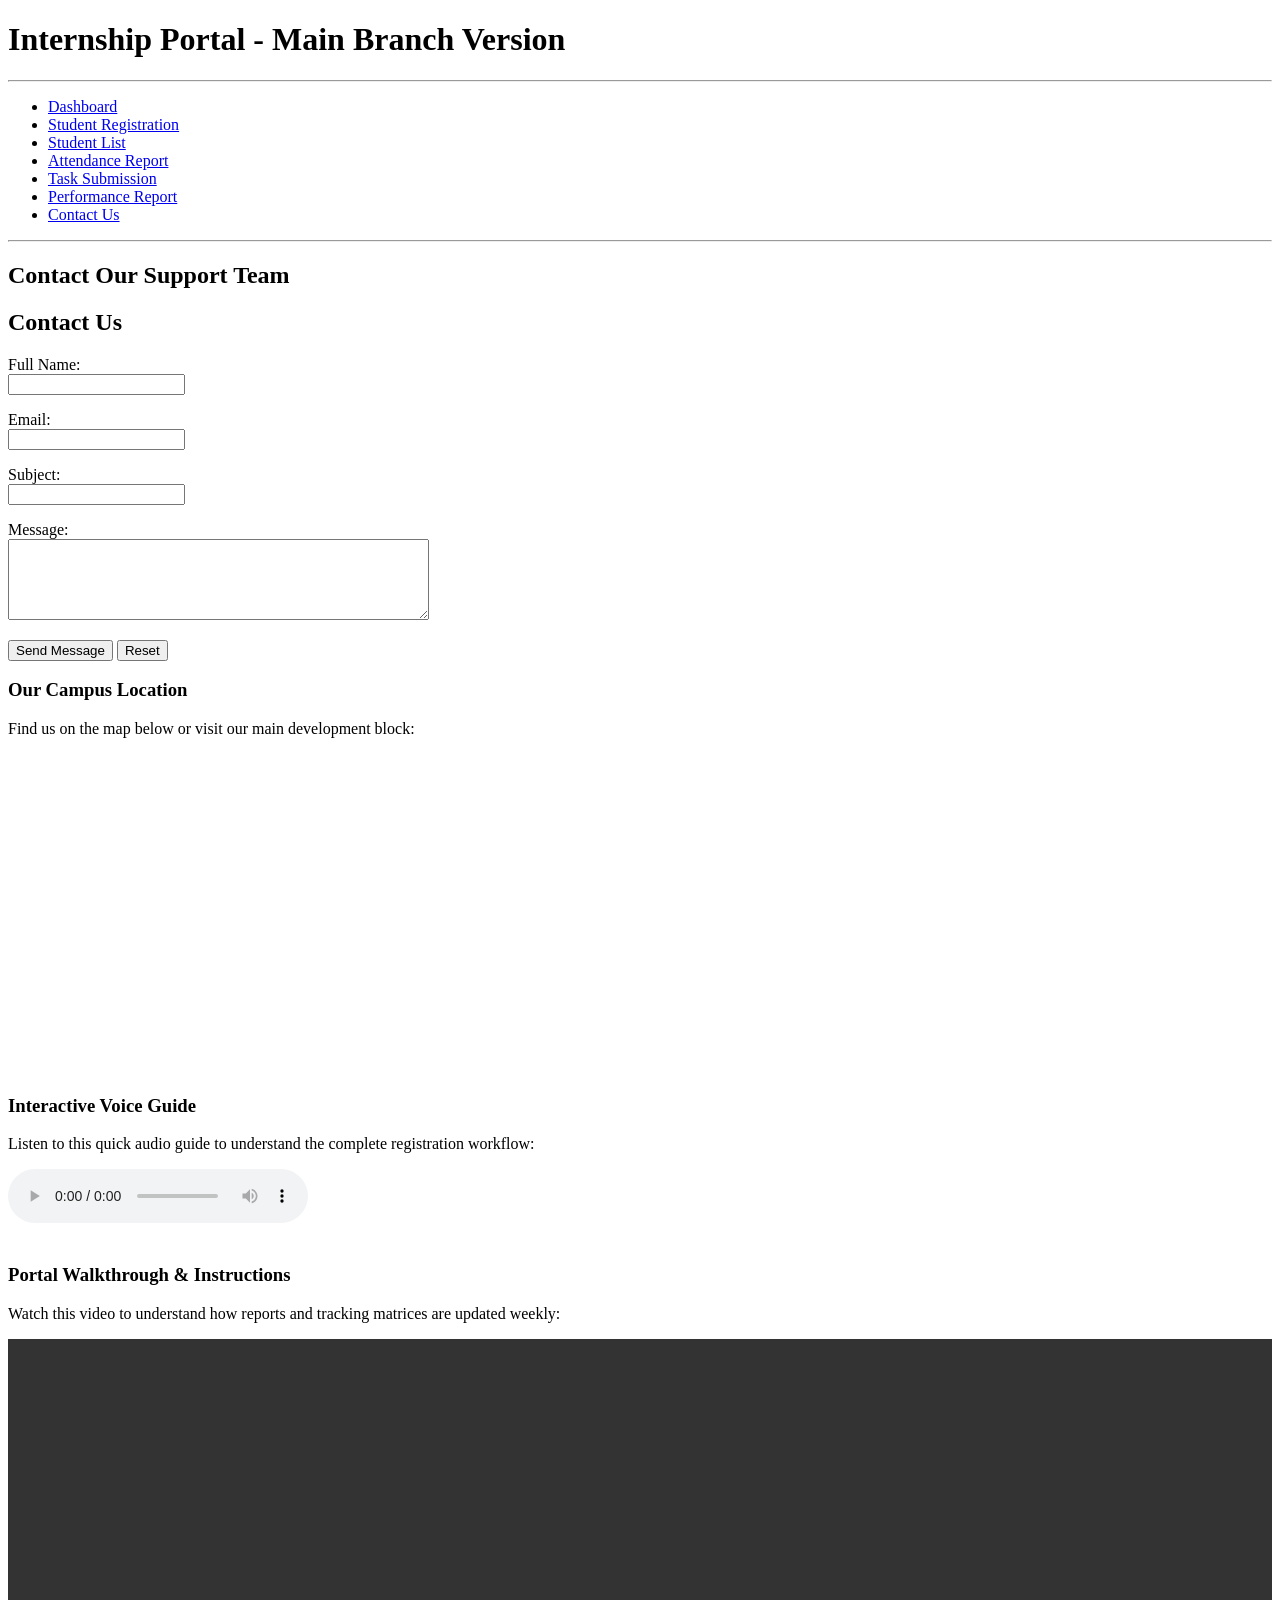
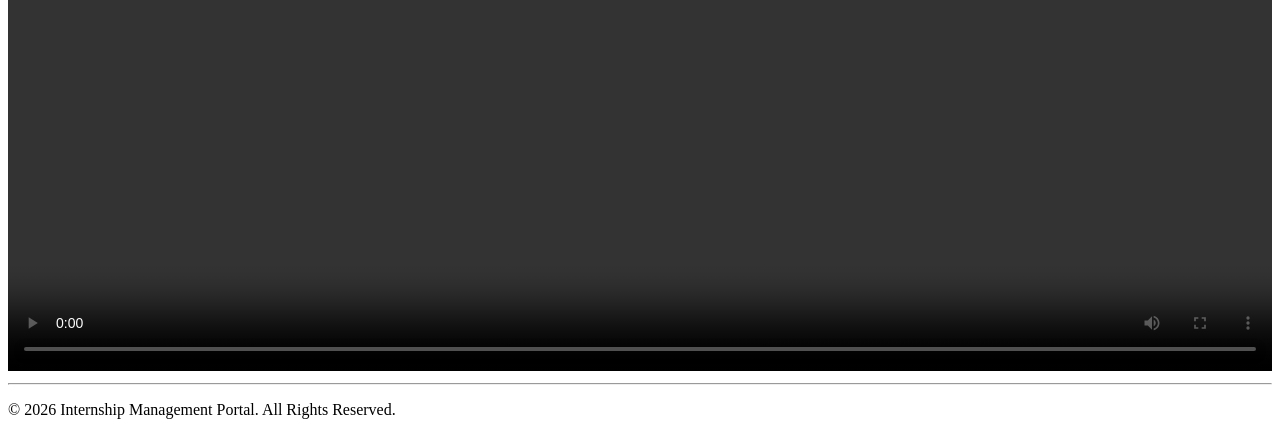
<file: contact.html>
<!DOCTYPE html>
<html lang="en">
<head>
    <meta charset="UTF-8">
    <meta name="viewport" content="width=device-width, initial-scale=1.0">
    <title>Contact Us - Internship Management Portal</title>
</head>
<body>
    <header>
        <h1>Internship Portal - Main Branch Version</h1>
        <hr>
    </header>
    <nav>
        <ul>
            <li><a href="dashboard/index.html">Dashboard</a></li>
            <li><a href="forms/registration.html">Student Registration</a></li>
            <li><a href="students/student-list.html">Student List</a></li>
            <li><a href="reports/attendance.html">Attendance Report</a></li>
            <li><a href="forms/task-submission.html">Task Submission</a></li>
            <li><a href="reports/performance.html">Performance Report</a></li>
            <li><a href="contact.html">Contact Us</a></li>
        </ul>
        <hr>
    </nav>
    <main>
        <section>
            <h2>Contact Our Support Team</h2>
            <h2>Contact Us</h2>

<form>
    <p>
        <label>Full Name:</label><br>
        <input type="text" required>
    </p>

    <p>
        <label>Email:</label><br>
        <input type="email" required>
    </p>

    <p>
        <label>Subject:</label><br>
        <input type="text" required>
    </p>

    <p>
        <label>Message:</label><br>
        <textarea rows="5" cols="50" required></textarea>
    </p>

    <button type="submit">Send Message</button>
    <button type="reset">Reset</button>
</form>

            <section>
                <h3>Our Campus Location</h3>
                <p>Find us on the map below or visit our main development block:</p>
                <iframe 
                    src="https://maps.google.com/maps?q=Maharaja%20Agrasen%20Institute%20of%20Technology&t=&z=13&ie=UTF-8&iwloc=&output=embed" 
                    width="100%" 
                    height="300" 
                    style="border:0;" 
                    allowfullscreen="" 
                    loading="lazy">
                </iframe>
            </section>

            <br>

            <section>
                <h3>Interactive Voice Guide</h3>
                <p>Listen to this quick audio guide to understand the complete registration workflow:</p>
                <audio controls>
                    <source src="https://www.w3schools.com/html/horse.mp3" type="audio/mpeg">
                    Your browser does not support the audio element.
                </audio>
            </section>

            <br>

            <section>
                <h3>Portal Walkthrough & Instructions</h3>
                <p>Watch this video to understand how reports and tracking matrices are updated weekly:</p>
                <video width="100%" max-width="600" controls>
                    <source src="https://www.w3schools.com/html/mov_bbb.mp4" type="video/mp4">
                    Your browser does not support the video tag.
                </video>
            </section>

        </section>
    </main>
    <footer>
        <hr>
        <p>&copy; 2026 Internship Management Portal. All Rights Reserved.</p>
    </footer>
</body>
</html>
</file>
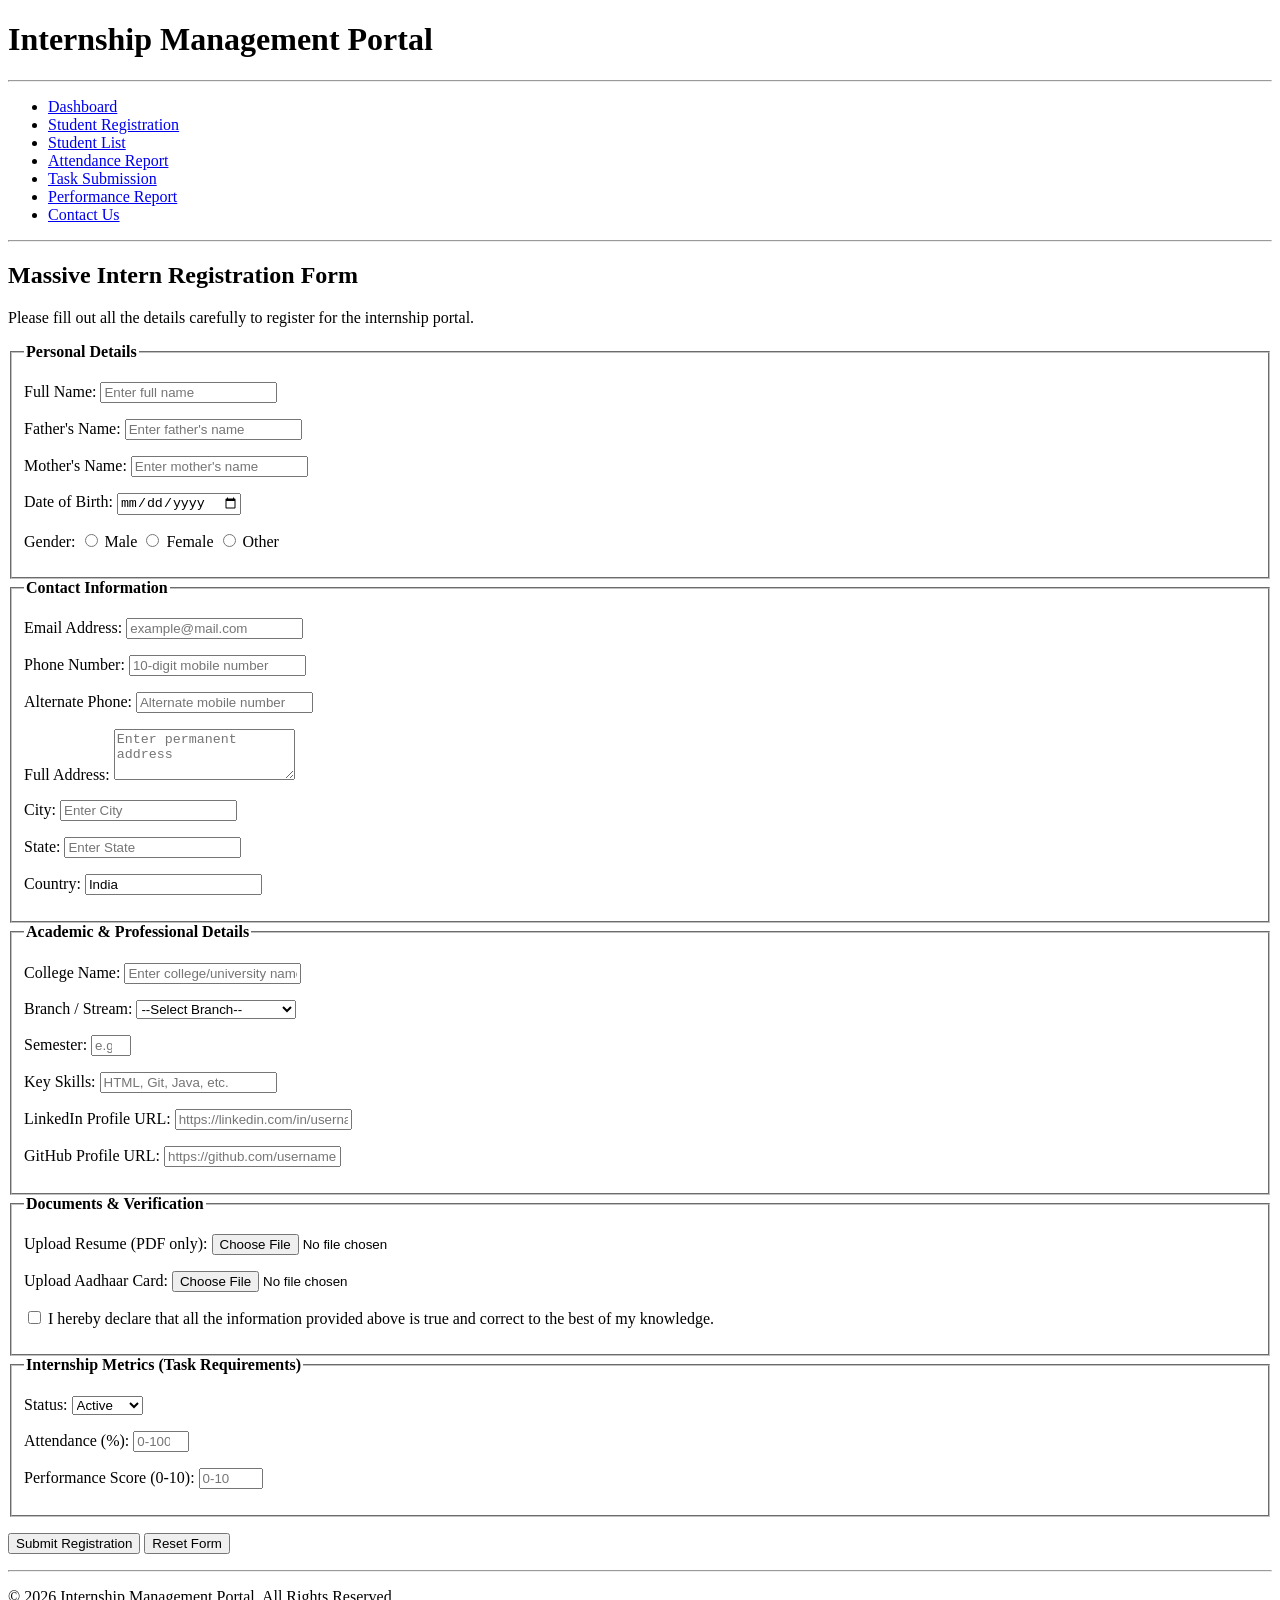
<file: forms/registration.html>
<!DOCTYPE html>
<html lang="en">
<head>
    <meta charset="UTF-8">
    <meta name="viewport" content="width=device-width, initial-scale=1.0">
    <title>Forms - Internship Management Portal</title>
</head>
<body>
    <header>
        <h1>Internship Management Portal</h1>
        <hr>
    </header>
    <nav>
        <ul>
            <li><a href="../dashboard/index.html">Dashboard</a></li>
            <li><a href="registration.html">Student Registration</a></li>
            <li><a href="../students/student-list.html">Student List</a></li>
            <li><a href="../reports/attendance.html">Attendance Report</a></li>
            <li><a href="task-submission.html">Task Submission</a></li>
            <li><a href="../reports/performance.html">Performance Report</a></li>
            <li><a href="../contact.html">Contact Us</a></li>
        </ul>
        <hr>
    </nav>
    <main>
        <section>
            <h2>Massive Intern Registration Form</h2>
            <p>Please fill out all the details carefully to register for the internship portal.</p>

           <form id="student-form">
                
                <!-- FIELDSET 1: Personal Details -->
                <fieldset>
                    <legend><strong>Personal Details</strong></legend>
                    
                    <p>
                        <label for="fullname">Full Name:</label>
                        <input type="text" id="fullname" name="fullname" required placeholder="Enter full name">
                    </p>
                    
                    <p>
                        <label for="fathername">Father's Name:</label>
                        <input type="text" id="fathername" name="fathername" required placeholder="Enter father's name">
                    </p>
                    
                    <p>
                        <label for="mothername">Mother's Name:</label>
                        <input type="text" id="mothername" name="mothername" required placeholder="Enter mother's name">
                    </p>
                    
                    <p>
                        <label for="dob">Date of Birth:</label>
                        <input type="date" id="dob" name="dob" required>
                    </p>
                    
                    <p>
                        <label>Gender:</label>
                        <label><input type="radio" name="gender" value="male" required> Male</label>
                        <label><input type="radio" name="gender" value="female"> Female</label>
                        <label><input type="radio" name="gender" value="other"> Other</label>
                    </p>
                </fieldset>

                <!-- FIELDSET 2: Contact Information -->
                <fieldset>
                    <legend><strong>Contact Information</strong></legend>
                    
                    <p>
                        <label for="email">Email Address:</label>
                        <input type="email" id="email" name="email" required placeholder="example@mail.com">
                    </p>
                    
                    <p>
                        <label for="phone">Phone Number:</label>
                        <input type="tel" id="phone" name="phone" required placeholder="10-digit mobile number">
                    </p>
                    
                    <p>
                        <label for="altphone">Alternate Phone:</label>
                        <input type="tel" id="altphone" name="altphone" placeholder="Alternate mobile number">
                    </p>
                    
                    <p>
                        <label for="address">Full Address:</label>
                        <textarea id="address" name="address" rows="3" required placeholder="Enter permanent address"></textarea>
                    </p>
                    
                    <p>
                        <label for="city">City:</label>
                        <input type="text" id="city" name="city" required placeholder="Enter City">
                    </p>
                    
                    <p>
                        <label for="state">State:</label>
                        <input type="text" id="state" name="state" required placeholder="Enter State">
                    </p>
                    
                    <p>
                        <label for="country">Country:</label>
                        <input type="text" id="country" name="country" required value="India">
                    </p>
                </fieldset>

                <!-- FIELDSET 3: Academic & Professional Details -->
                <fieldset>
                    <legend><strong>Academic & Professional Details</strong></legend>
                    
                    <p>
                        <label for="college">College Name:</label>
                        <input type="text" id="college" name="college" required placeholder="Enter college/university name">
                    </p>
                    
                    <p>
                        <label for="branch">Branch / Stream:</label>
                        <select id="branch" name="branch" required>
                            <option value="">--Select Branch--</option>
                            <option value="cse">Computer Science</option>
                            <option value="it">Information Technology</option>
                            <option value="ece">Electronics</option>
                            <option value="other">Other</option>
                        </select>
                    </p>
                    
                    <p>
                        <label for="semester">Semester:</label>
                        <input type="number" id="semester" name="semester" min="1" max="8" required placeholder="e.g., 4">
                    </p>
                    
                    <p>
                        <label for="skills">Key Skills:</label>
                        <input type="text" id="skills" name="skills" placeholder="HTML, Git, Java, etc.">
                    </p>
                    
                    <p>
                        <label for="linkedin">LinkedIn Profile URL:</label>
                        <input type="url" id="linkedin" name="linkedin" placeholder="https://linkedin.com/in/username">
                    </p>
                    
                    <p>
                        <label for="github">GitHub Profile URL:</label>
                        <input type="url" id="github" name="github" placeholder="https://github.com/username">
                    </p>
                </fieldset>

                <!-- FIELDSET 4: Document Uploads & Declaration -->
                <fieldset>
                    <legend><strong>Documents & Verification</strong></legend>
                    
                    <p>
                        <label for="resume">Upload Resume (PDF only):</label>
                        <input type="file" id="resume" name="resume" accept=".pdf" required>
                    </p>
                    
                    <p>
                        <label for="aadhaar">Upload Aadhaar Card:</label>
                        <input type="file" id="aadhaar" name="aadhaar" accept="image/*,.pdf" required>
                    </p>
                    
                    <p>
                        <label>
                            <input type="checkbox" name="declaration" required>
                            I hereby declare that all the information provided above is true and correct to the best of my knowledge.
                        </label>
                    </p>
                </fieldset>
                
                <!-- Internship Metrics Fields -->
            <fieldset>
                <legend><strong>Internship Metrics (Task Requirements)</strong></legend>
                <p>
                    <label for="student-status">Status:</label>
                    <select id="student-status" name="status">
                        <option value="Active">Active</option>
                        <option value="Inactive">Inactive</option>
                        <option value="Pending">Pending</option>
                    </select>
                </p>
                <p>
                    <label for="student-attendance">Attendance (%):</label>
                    <input type="number" id="student-attendance" name="attendance" min="0" max="100" placeholder="0-100" required>
                </p>
                <p>
                    <label for="student-performance">Performance Score (0-10):</label>
                    <input type="number" id="student-performance" name="performance" min="0" max="10" step="0.1" placeholder="0-10" required>
                </p>
            </fieldset>

                <!-- Submit Button -->
                <p>
                    <button type="submit">Submit Registration</button>
                    <button type="reset">Reset Form</button>
                </p>

            </form>
        </section>
    </main>
    <footer>
        <hr>
        <p>&copy; 2026 Internship Management Portal. All Rights Reserved.</p>
    </footer>

    <script src="../js/students.js"></script>
    <script src="../js/validation.js"></script>
    <script src="../js/app.js"></script>
</body>
</html>
</file>
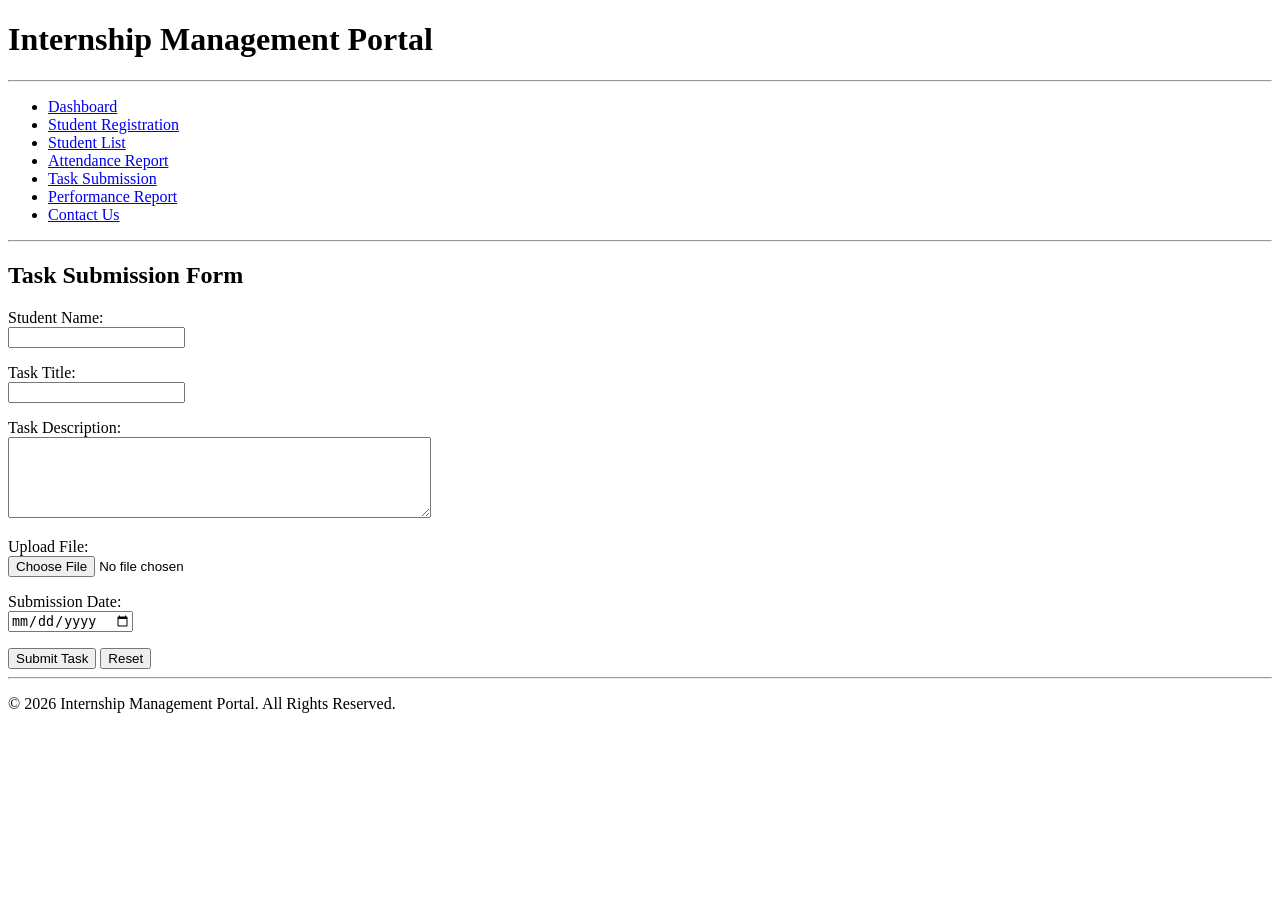
<file: forms/task-submission.html>
<!DOCTYPE html>
<html lang="en">
<head>
    <meta charset="UTF-8">
    <meta name="viewport" content="width=device-width, initial-scale=1.0">
    <title>Forms - Internship Management Portal</title>
</head>
<body>
    <header>
        <h1>Internship Management Portal</h1>
        <hr>
    </header>
    <nav>
        <ul>
            <li><a href="../dashboard/index.html">Dashboard</a></li>
            <li><a href="registration.html">Student Registration</a></li>
            <li><a href="../students/student-list.html">Student List</a></li>
            <li><a href="../reports/attendance.html">Attendance Report</a></li>
            <li><a href="task-submission.html">Task Submission</a></li>
            <li><a href="../reports/performance.html">Performance Report</a></li>
            <li><a href="../contact.html">Contact Us</a></li>
        </ul>
        <hr>
    </nav>
    <main>
        <section>
           <h2>Task Submission Form</h2>

<form action="#" method="POST" enctype="multipart/form-data">

    <p>
        <label>Student Name:</label><br>
        <input type="text" name="studentname" required>
    </p>

    <p>
        <label>Task Title:</label><br>
        <input type="text" name="tasktitle" required>
    </p>

    <p>
        <label>Task Description:</label><br>
        <textarea name="description" rows="5" cols="50"></textarea>
    </p>

    <p>
        <label>Upload File:</label><br>
        <input type="file" name="taskfile" required>
    </p>

    <p>
        <label>Submission Date:</label><br>
        <input type="date" name="date" required>
    </p>

    <button type="submit">Submit Task</button>
    <button type="reset">Reset</button>

</form>
        </section>
    </main>
    <footer>
        <hr>
        <p>&copy; 2026 Internship Management Portal. All Rights Reserved.</p>
    </footer>
</body>
</html>
</file>
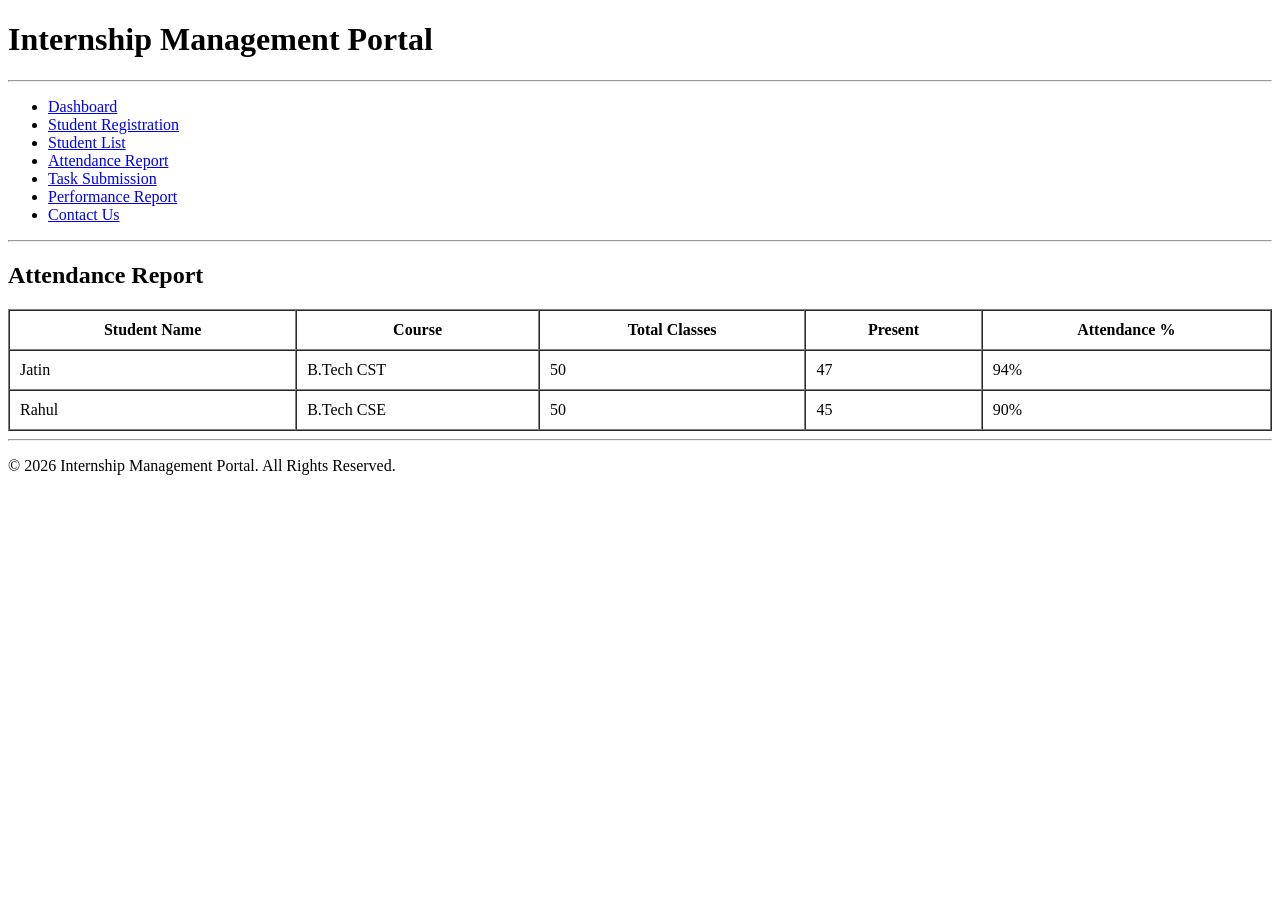
<file: reports/attendance.html>
<!DOCTYPE html>
<html lang="en">
<head>
    <meta charset="UTF-8">
    <meta name="viewport" content="width=device-width, initial-scale=1.0">
    <title>Reports - Internship Management Portal</title>
</head>
<body>
    <header>
        <h1>Internship Management Portal</h1>
        <hr>
    </header>
    <nav>
        <ul>
            <li><a href="../dashboard/index.html">Dashboard</a></li>
            <li><a href="../forms/registration.html">Student Registration</a></li>
            <li><a href="../students/student-list.html">Student List</a></li>
            <li><a href="attendance.html">Attendance Report</a></li>
            <li><a href="../forms/task-submission.html">Task Submission</a></li>
            <li><a href="performance.html">Performance Report</a></li>
            <li><a href="../contact.html">Contact Us</a></li>
        </ul>
        <hr>
    </nav>
    <main>
        <section>
            <h2>Attendance Report</h2>

<table border="1" cellpadding="10" cellspacing="0" width="100%">
    <tr>
        <th>Student Name</th>
        <th>Course</th>
        <th>Total Classes</th>
        <th>Present</th>
        <th>Attendance %</th>
    </tr>

    <tr>
        <td>Jatin</td>
        <td>B.Tech CST</td>
        <td>50</td>
        <td>47</td>
        <td>94%</td>
    </tr>

    <tr>
        <td>Rahul</td>
        <td>B.Tech CSE</td>
        <td>50</td>
        <td>45</td>
        <td>90%</td>
    </tr>
</table>

        </section>
    </main>
    <footer>
        <hr>
        <p>&copy; 2026 Internship Management Portal. All Rights Reserved.</p>
    </footer>
</body>
</html>
</file>
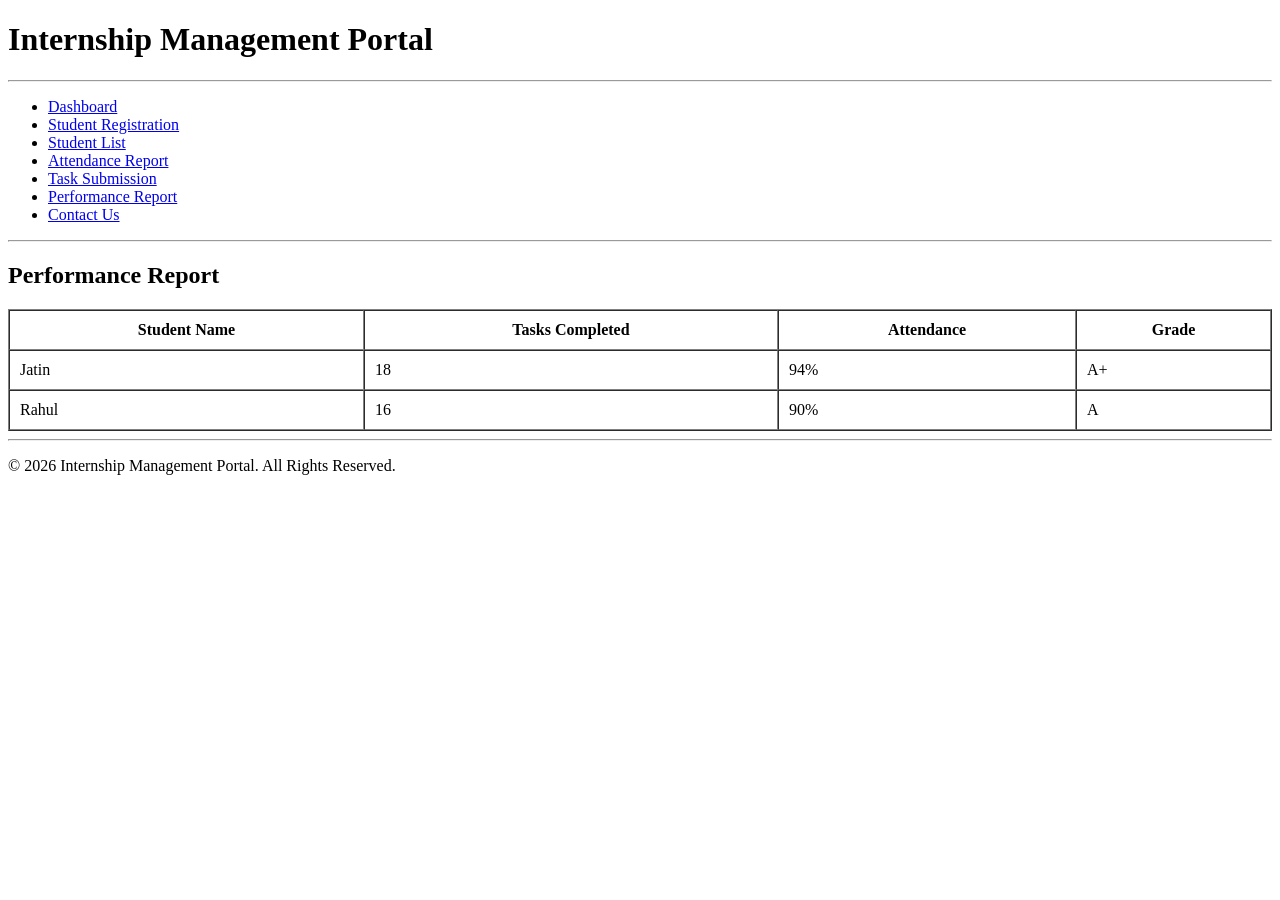
<file: reports/perfomance.html>
<!DOCTYPE html>
<html lang="en">
<head>
    <meta charset="UTF-8">
    <meta name="viewport" content="width=device-width, initial-scale=1.0">
    <title>Reports - Internship Management Portal</title>
</head>
<body>
    <header>
        <h1>Internship Management Portal</h1>
        <hr>
    </header>
    <nav>
        <ul>
            <li><a href="../dashboard/index.html">Dashboard</a></li>
            <li><a href="../forms/registration.html">Student Registration</a></li>
            <li><a href="../students/student-list.html">Student List</a></li>
            <li><a href="attendance.html">Attendance Report</a></li>
            <li><a href="../forms/task-submission.html">Task Submission</a></li>
            <li><a href="performance.html">Performance Report</a></li>
            <li><a href="../contact.html">Contact Us</a></li>
        </ul>
        <hr>
    </nav>
    <main>
        <section>
        <h2>Performance Report</h2>

<table border="1" cellpadding="10" cellspacing="0" width="100%">
  <tr>
    <th>Student Name</th>
    <th>Tasks Completed</th>
    <th>Attendance</th>
    <th>Grade</th>
  </tr>

  <tr>
    <td>Jatin</td>
    <td>18</td>
    <td>94%</td>
    <td>A+</td>
  </tr>

  <tr>
    <td>Rahul</td>
    <td>16</td>
    <td>90%</td>
    <td>A</td>
  </tr>
</table>

        </section>
    </main>
    <footer>
        <hr>
        <p>&copy; 2026 Internship Management Portal. All Rights Reserved.</p>
    </footer>
</body>
</html>
</file>
